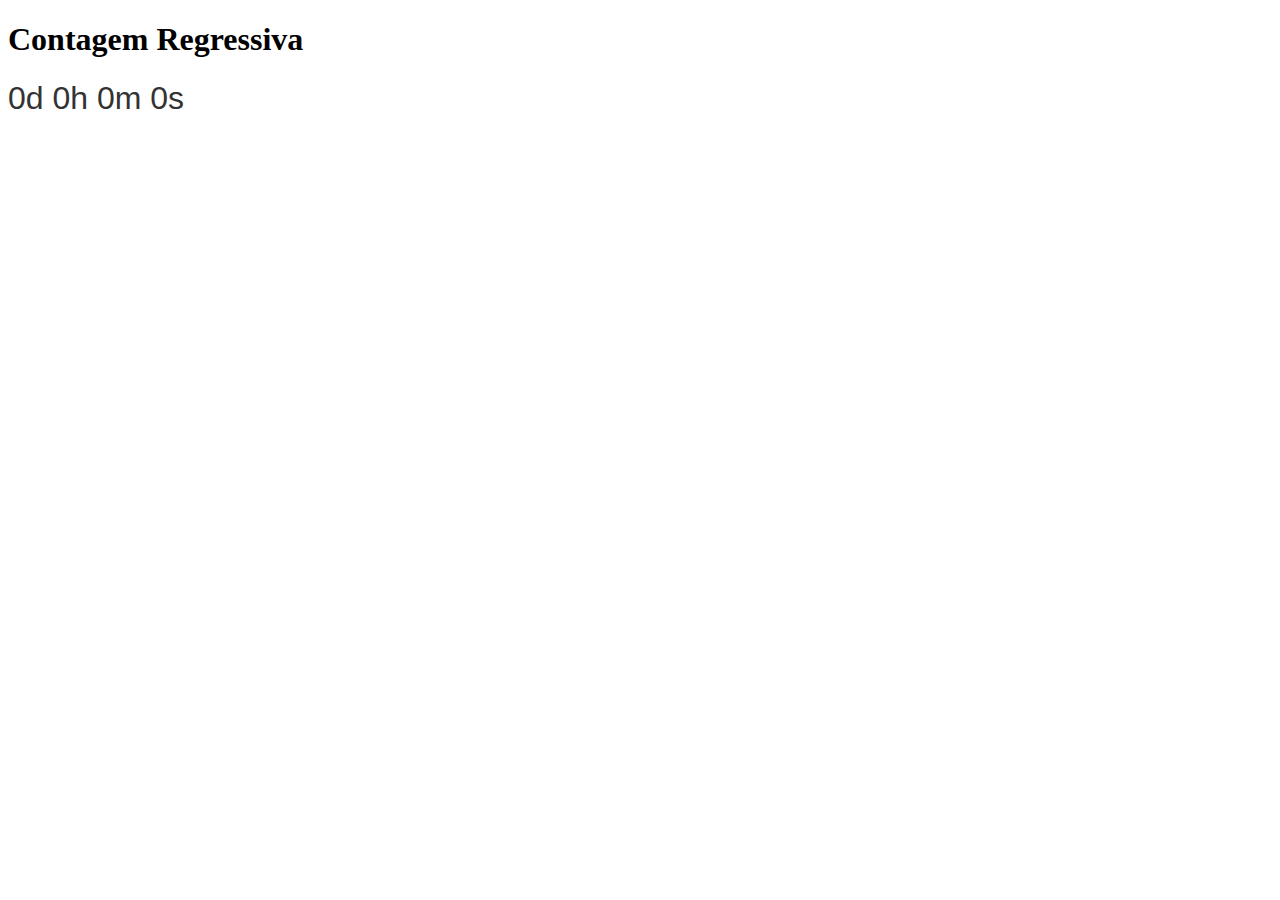
<file: Modulo5/index.html>
<!DOCTYPE html>
<html lang="pt-BR">
<head>
  <meta charset="UTF-8">
  <title>Temporizador de Contagem Regressiva</title>
  <style>
    #temporizador {
      font-size: 2rem;
      font-family: Arial, sans-serif;
      color: #333;
    }
  </style>
</head>
<body>
  <h1>Contagem Regressiva</h1>
  <div id="temporizador"></div>

  <script>
    function calcularTempoRestante(dataFutura) {
      const agora = new Date();
      const diferenca = dataFutura - agora;

      if (diferenca <= 0) {
        return {
          dias: 0,
          horas: 0,
          minutos: 0,
          segundos: 0
        };
      }

      const segundos = Math.floor((diferenca / 1000) % 60);
      const minutos = Math.floor((diferenca / 1000 / 60) % 60);
      const horas = Math.floor((diferenca / 1000 / 60 / 60) % 24);
      const dias = Math.floor(diferenca / 1000 / 60 / 60 / 24);

      return { dias, horas, minutos, segundos };
    }

    function atualizarTemporizador() {
      const dataFutura = new Date("2025-12-31T23:59:59"); 
      const tempo = calcularTempoRestante(dataFutura);

      document.getElementById("temporizador").innerHTML =
        `${tempo.dias}d ${tempo.horas}h ${tempo.minutos}m ${tempo.segundos}s`;
    }

    setInterval(atualizarTemporizador, 1000);
    atualizarTemporizador();
  </script>
</body>
</html>
</file>
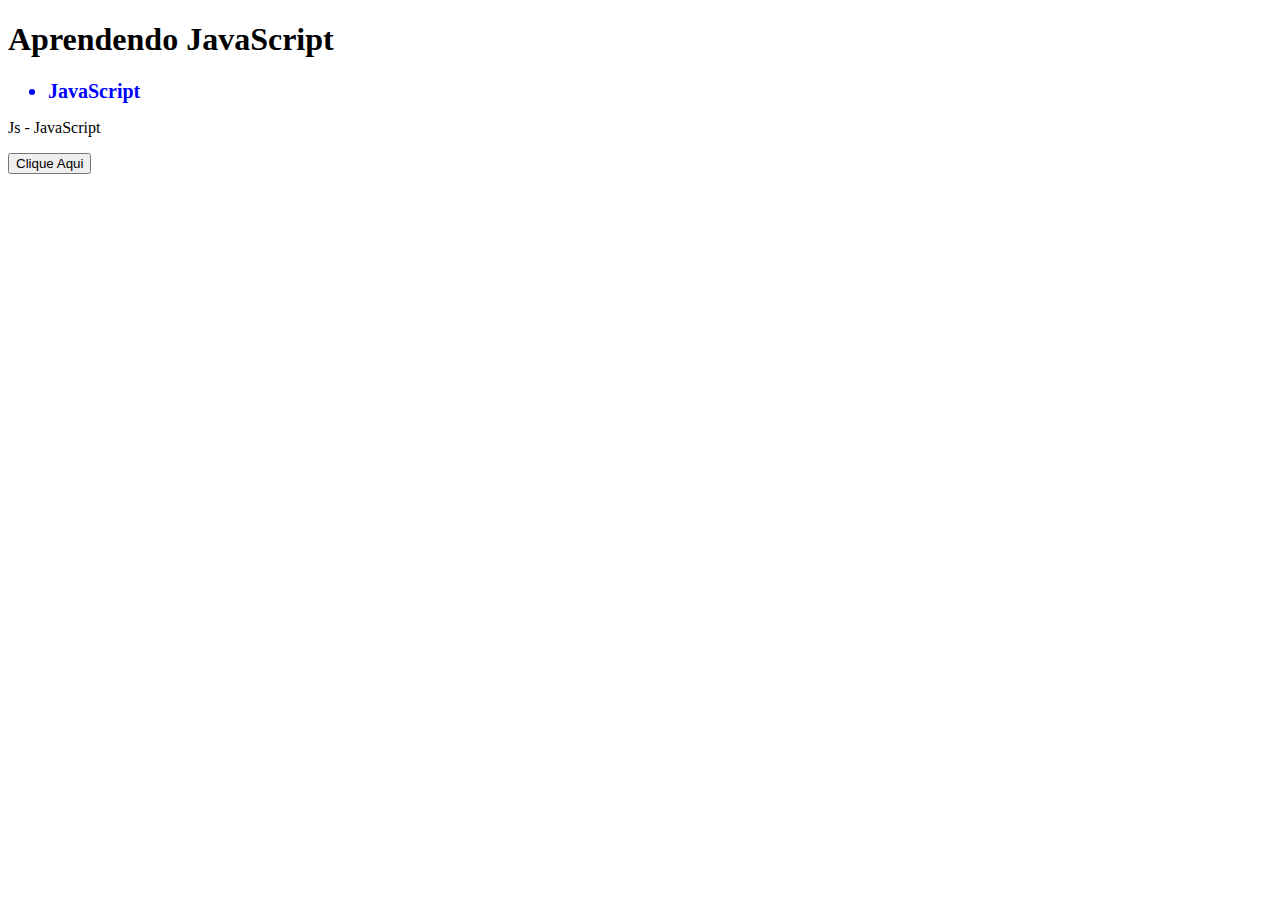
<file: Modulo6/ativ1/index.html>
<!DOCTYPE html>
<html lang="en">
<head>
    <meta charset="UTF-8">
    <meta name="viewport" content="width=device-width, initial-scale=1.0">
    <title>Atividade - Modulo 6</title>
</head>
<body>
    <h1>Java Script - Linguagem de Programação</h1>
    <ul>
        <li>JavaScript</li>
    </ul>
    <p>Js - JavaScript</p>
    <button>Ver Mais</button>
</body>
    <script src="script.js">
                document.querySelector("h1").textContent = "Aprendendo JavaScript";

        document.querySelectorAll("ul li").forEach(item => {
            item.style.color = "blue";
            item.style.fontSize = "20px";
            item.style.fontWeight = "bold";
        });

        document.querySelectorAll("p").forEach(paragrafo => {
            paragrafo.classList.add("destaque");
        });
        document.querySelector("button").textContent = "Clique Aqui";
    </script>
</html>
</file>
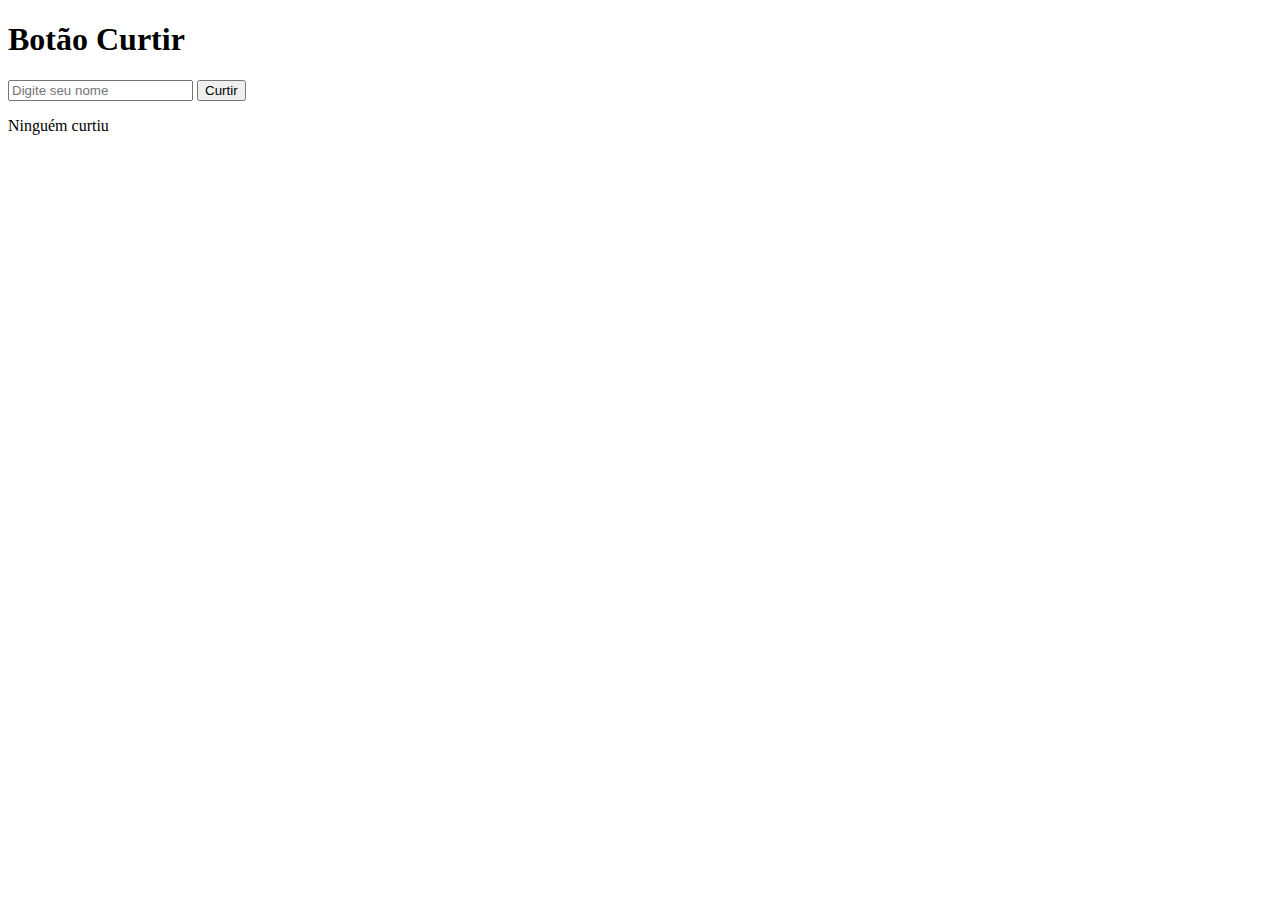
<file: Modulo6/ativ2/index.html>
<!DOCTYPE html>
<html lang="en">
<head>
    <meta charset="UTF-8">
    <meta name="viewport" content="width=device-width, initial-scale=1.0">
    <title>Document</title>
</head>
<body>
    <h1>Botão Curtir</h1>
    <input type="text" id="nome" placeholder="Digite seu nome">
    <button id="curtirBtn">Curtir</button>
    <p id="mensagem">Ninguém curtiu</p>
</body>
    <script src="script.js"></script>
</html>
</file>
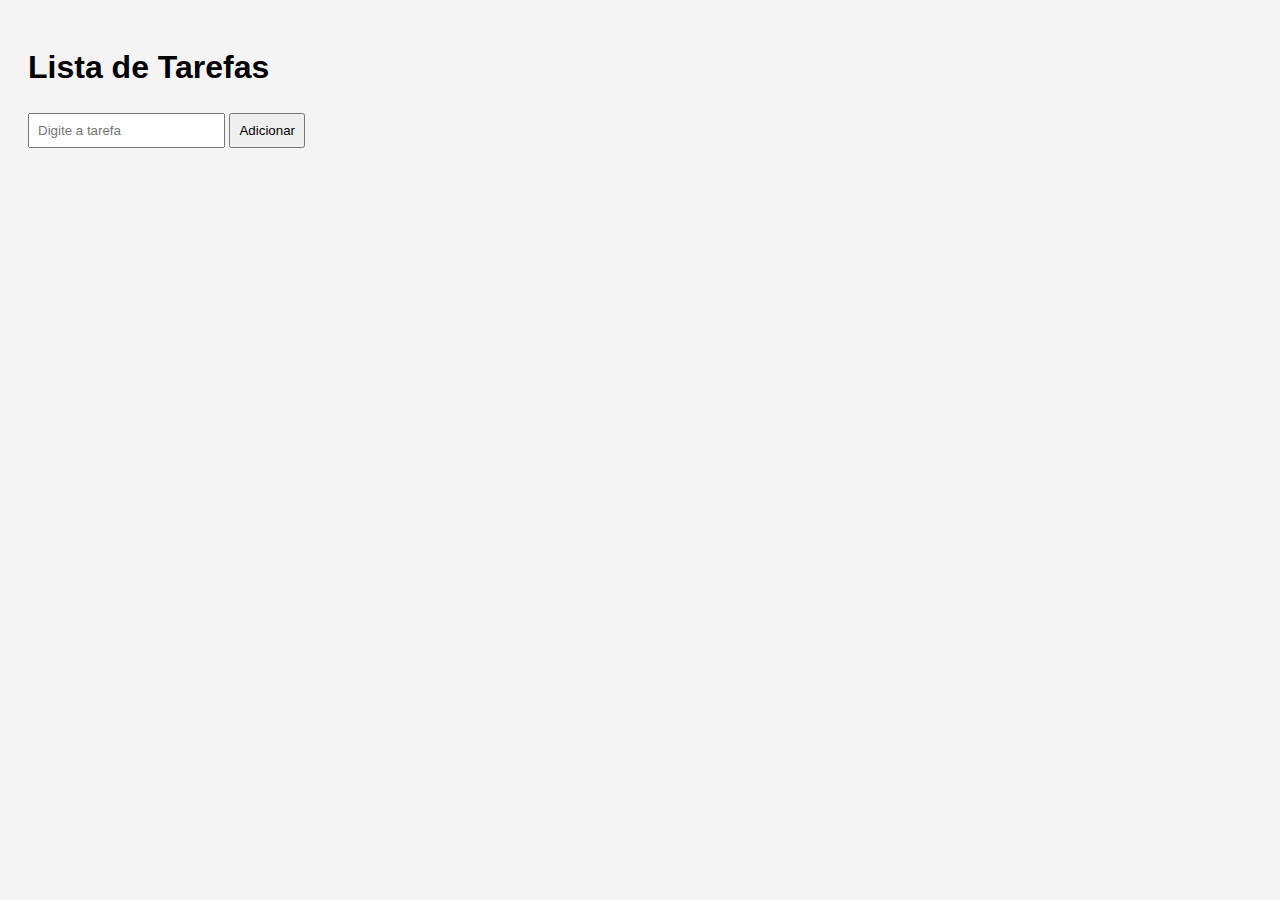
<file: Modulo6/ativ3/index.html>
<!DOCTYPE html>
<html lang="pt-BR">
<head>
    <meta charset="UTF-8">
    <meta name="viewport" content="width=device-width, initial-scale=1.0">
    <title>Lista de Tarefas</title>
    <link rel="stylesheet" href="styles.css">
</head>
<body>
    <h1>Lista de Tarefas</h1>

    <input type="text" id="descricao" placeholder="Digite a tarefa">
    <button id="btnAdicionar">Adicionar</button>

    <ul id="listaTarefas"></ul>

    <script src="script.js"></script>
</body>
</html>
</file>
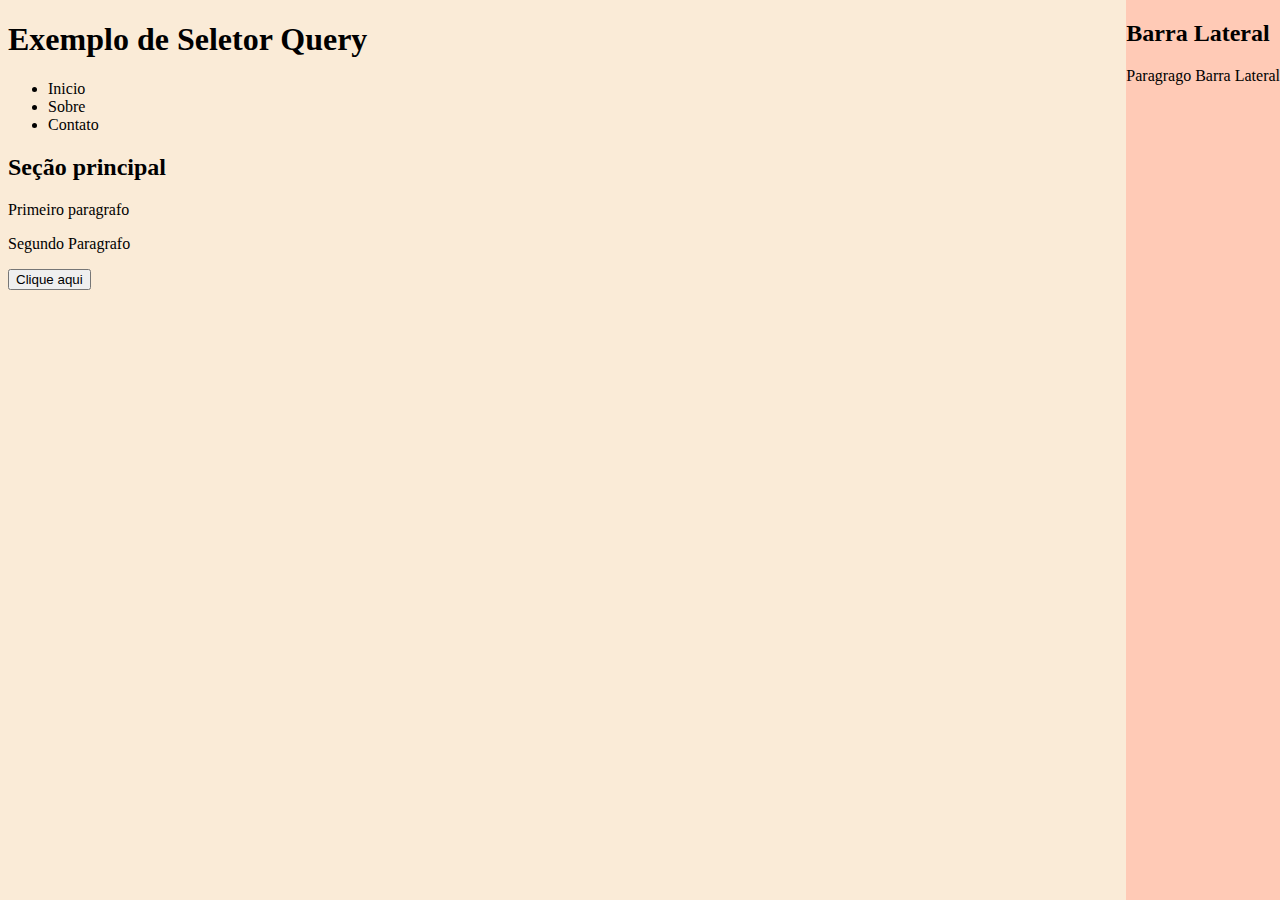
<file: Modulo6/Aula18/index.html>
<!DOCTYPE html>
<html lang="en">
<head>
    <meta charset="UTF-8">
    <meta name="viewport" content="width=device-width, initial-scale=1.0">
    <title>Seletores Query</title>
    <link rel="stylesheet" href="style.css">
</head>
<body>
    <header>
        <h1 id="Titulo-Principal"> Exemplo de Seletor Query</h1>
        <nav>
            <ul>
                <li class="menu-Item">Inicio</li>
                <li class="menu-Item">Sobre</li>
                <li class="menu-Item">Contato</li>
            </ul>
        </nav>
    </header>
    <main>
        <section id="section-Principal">
            <h2>Seção principal</h2>
            <p class="paragrafo">Primeiro paragrafo</p>
            <p class="paragrafo">Segundo Paragrafo</p>
            <button id="btn">Clique aqui</button>
        </section>
        <aside>
            <h2>Barra Lateral</h2>
            <p>Paragrago Barra Lateral</p>
        </aside>
    </main>
    <script src="./index.js"></script>
</body>
</html>
</file>
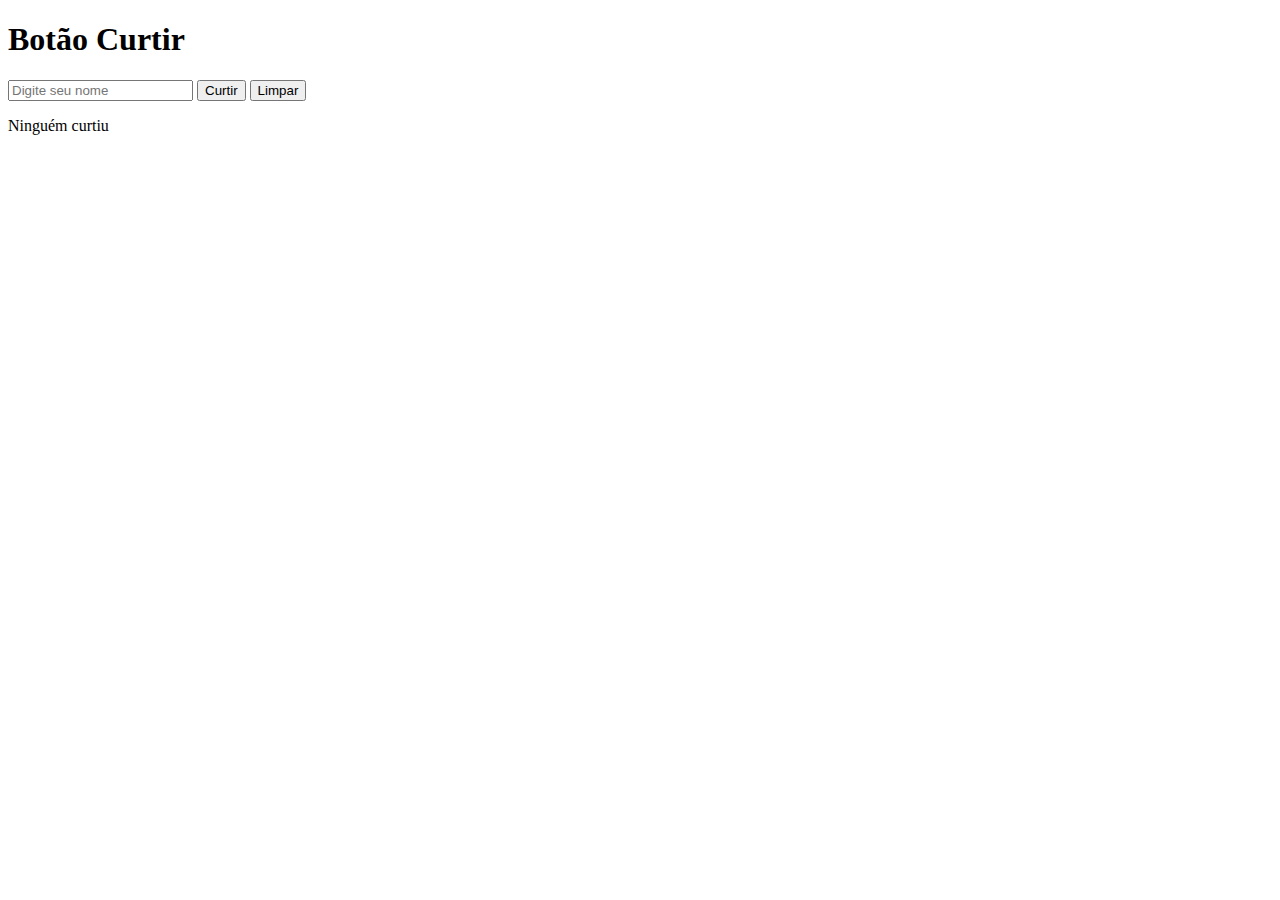
<file: Modulo7/ativ1/index.html>
<!DOCTYPE html>
<html lang="pt-BR">
<head>
    <meta charset="UTF-8">
    <meta name="viewport" content="width=device-width, initial-scale=1.0">
    <title>Botão Curtir - com localStorage</title>
</head>
<body>
    <h1>Botão Curtir</h1>
    
    <input type="text" id="nome" placeholder="Digite seu nome">
    <button id="curtirBtn">Curtir</button>
    <button id="limparBtn">Limpar</button>
    
    <p id="mensagem">Ninguém curtiu</p>

    <script src="script.js"></script>
</body>
</html>
</file>
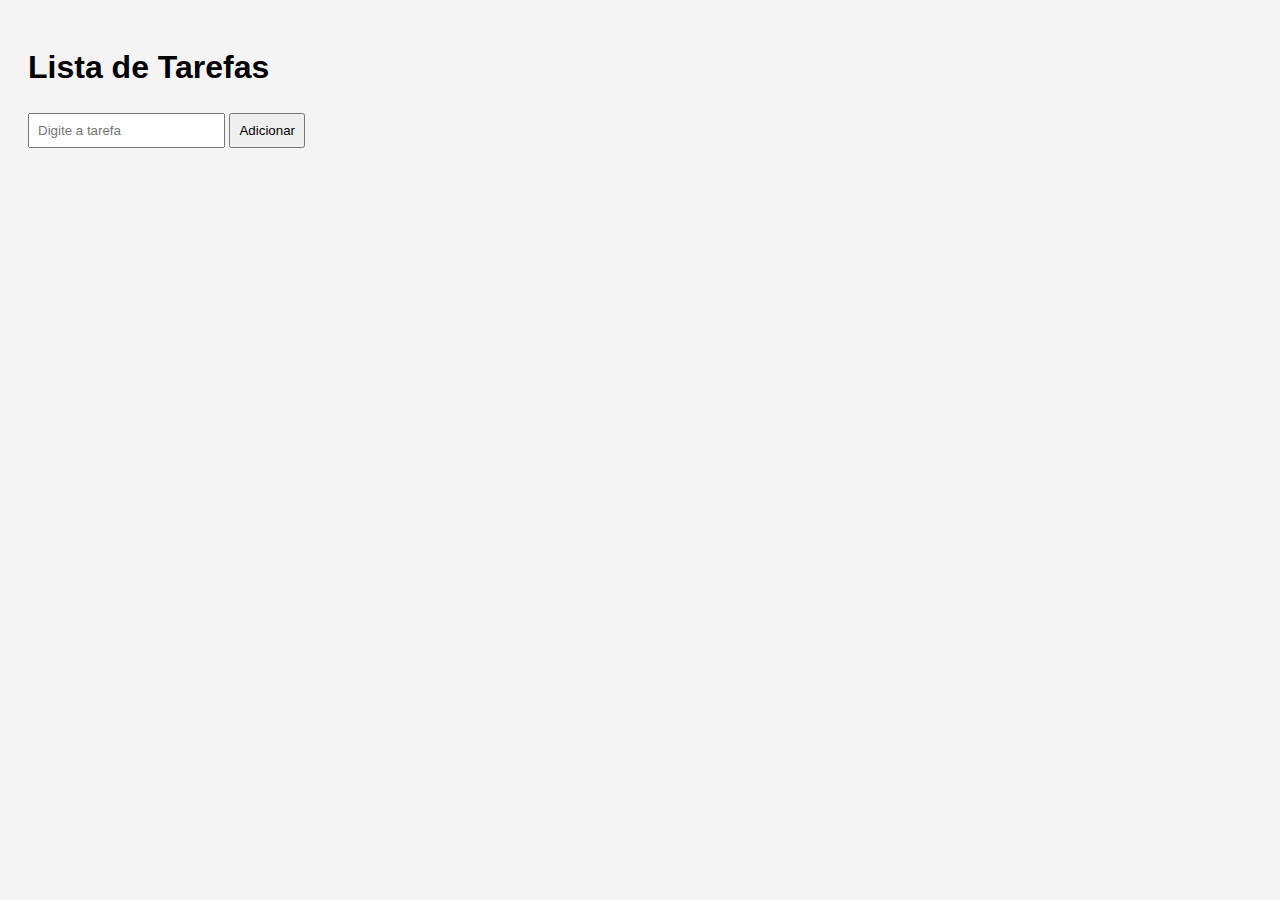
<file: Modulo7/ativ2/index.html>
<!DOCTYPE html>
<html lang="pt-BR">
<head>
    <meta charset="UTF-8">
    <meta name="viewport" content="width=device-width, initial-scale=1.0">
    <title>Lista de Tarefas com localStorage</title>
    <link rel="stylesheet" href="./styles.css">
</head>
<body>
    <h1>Lista de Tarefas</h1>
    <input type="text" id="descricao" placeholder="Digite a tarefa">
    <button id="btnAdicionar">Adicionar</button>
    <ul id="listaTarefas"></ul>

</body>
    <script src="script.js"></script>
</html>
</file>
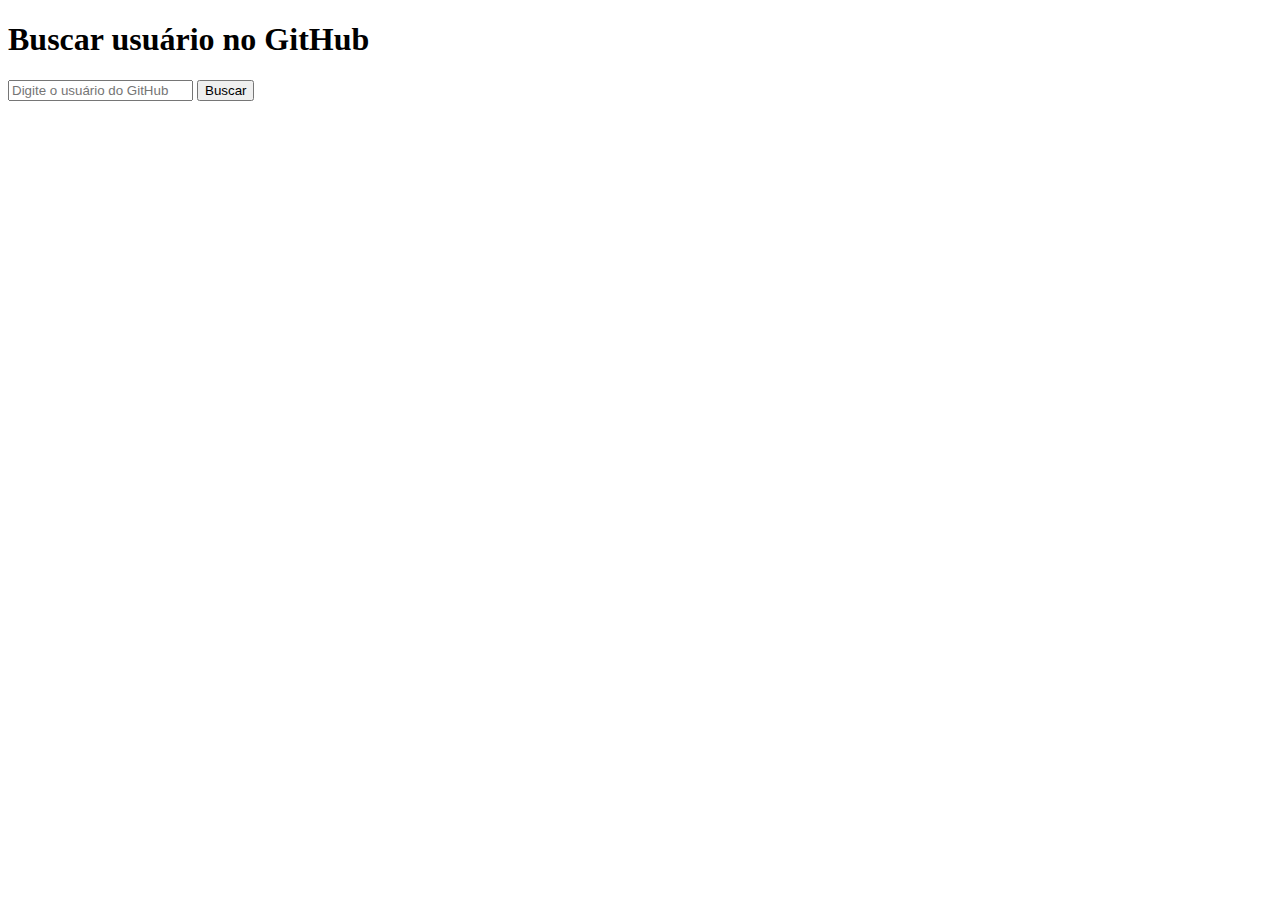
<file: Modulo7/ativ_Final/index.html>
<!DOCTYPE html>
<html lang="pt-BR">
<head>
    <meta charset="UTF-8">
    <meta name="viewport" content="width=device-width, initial-scale=1.0">
    <title>Buscar Usuário GitHub</title>
</head>
<body>
    <h1>Buscar usuário no GitHub</h1>

    <input type="text" id="usuario" placeholder="Digite o usuário do GitHub">
    <button id="buscar">Buscar</button>

    <ul id="dados"></ul>
</body>
    <script src="script.js"></script>
</html>
</file>
<file: Modulo6/ativ3/styles.css>
body {
font-family: Arial, sans-serif;
padding: 20px;
background-color: #f4f4f4;
}

input, button {
padding: 8px;
margin: 5px 0;
}

ul {
list-style: none;
padding: 0;
}

li {
margin: 8px 0;
padding: 8px;
background: #fff;
display: flex;
align-items: center;
border-radius: 4px;
box-shadow: 0 0 5px rgba(0,0,0,0.1);
}

.concluida {
text-decoration: line-through;
color: gray;
background-color: #d4ffd4;
}

.nao-concluida {
color: black;
background-color: #ffe2e2;
}

label {
flex: 1;
cursor: pointer;
}
</file>
<file: Modulo6/Aula18/style.css>
aside {
    position: absolute;
    right: 0;
    top: 0;
    background-color: rgb(255, 202, 182);
    height: 100%;
}
body{
    background-color:antiquewhite;
}
</file>
<file: Modulo7/ativ2/styles.css>
body {
    font-family: Arial, sans-serif;
    padding: 20px;
    background-color: #f4f4f4;
}

input, button {
    padding: 8px;
    margin: 5px 0;
}

ul {
    list-style: none;
    padding: 0;
}

li {
    margin: 8px 0;
    padding: 10px;
    background: #fff;
    display: flex;
    align-items: center;
    border-radius: 4px;
    box-shadow: 0 0 5px rgba(0,0,0,0.1);
    justify-content: space-around;
}

.concluida {
    text-decoration: line-through;
    color: gray;
    background-color: #d4ffd4;
}

.nao-concluida {
    color: black;
    background-color: #ffe2e2;
}

label {
    flex: 1;
    cursor: pointer;
    margin-left: 8px;
}

.btn-excluir {
    background-color: red;
    color: white;
    border: none;
    padding: 10px;
    border-radius: 4px;
    cursor: pointer;
}
</file>
